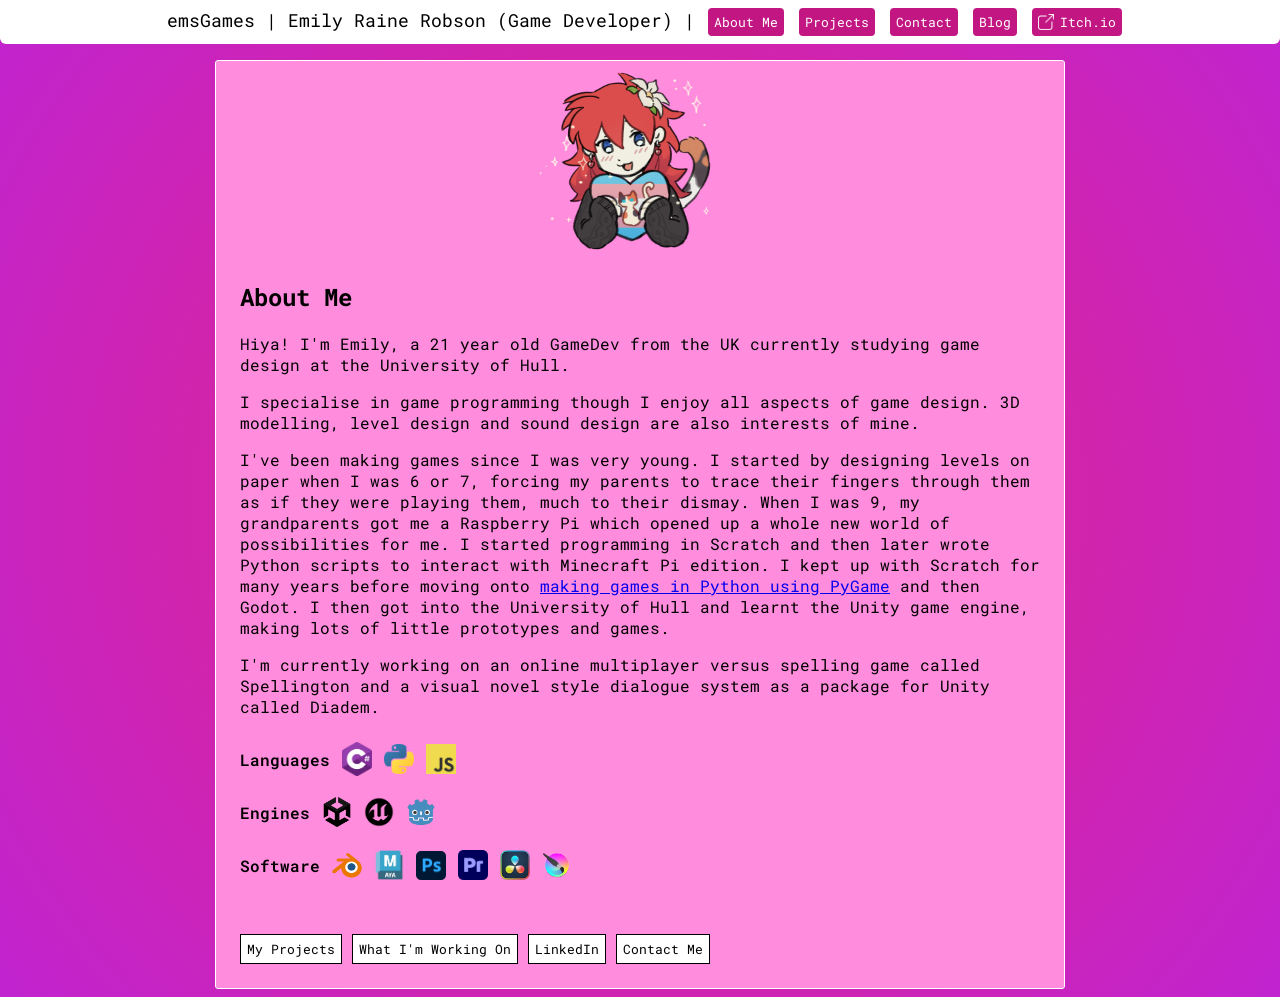
<file: about.html>
<!DOCTYPE html>

<head>
    <meta name="viewport" content="width=device-width, initial-scale=1.0">
    <link rel="icon" type="image/x-icon" href="Icons/favicon.png">
    <link rel="stylesheet" href="Styles/general.css">
    <link rel="stylesheet" href="Styles/header.css">
    <link rel="stylesheet" href="Styles/about.css">
    <link rel="preconnect" href="https://fonts.googleapis.com">
    <link rel="preconnect" href="https://fonts.gstatic.com" crossorigin>
    <link href="https://fonts.googleapis.com/css2?family=Roboto+Mono:ital,wght@0,100..700;1,100..700&display=swap" rel="stylesheet">
</head>
<body style="background: #E62582;
background: radial-gradient(circle, rgba(230, 37, 130, 1) 0%, rgba(192, 35, 207, 1) 100%);">
    <header>
        <div class="header-bar">   
            <div class="header-title">
                <span class="header-title-text">emsGames | Emily Raine Robson (Game Developer) |</span>
                <span class="header-title-text-alternate">Emily Robson |</span>
                <a href="about.html"><button>About Me</button></a>
                <a href="projects.html"><button>Projects</button></a>
                <a href="contact.html"><button>Contact</button></a>
                <a href="blog.html"><button>Blog</button></a>
                <a href="https://pilcro.itch.io/" target="_blank"><button><img src="Images/ExternalLink.png" class="header-external-link">Itch.io</button></a>
            </div>
        </div>

        <div class="mobile-menu">
            <button class="mobile-menu-button" popovertarget="mobile-menu-popover">
                <img src="Icons/Menu.svg">
            </button>
            <span class="mobile-header-title-text">Emily Raine Robson</span>
    
        </div>

        <div id="mobile-menu-popover" class="mobile-menu-popover" popover>
            <a href="about.html"><button>About Me</button></a><br>
            <a href="projects.html"><button>Projects</button></a><br>
            <a href="contact.html"><button>Contact</button></a><br>
            <a href="blog.html"><button>Blog</button></a><br>
            <a href="https://pilcro.itch.io/" target="_blank"><button><img src="Images/ExternalLink.png" class="header-external-link">Itch.io</button></a>
        </div>

    </header>

    <div class="about-container-container">
        <div class="about-container">
            <img src="Images/ProfileThumb.png" class="profile-pic">

            <div class="about-description">
                <h2>About Me</h2>
                <p>Hiya! I'm Emily, a 21 year old GameDev from the UK currently studying 
                    game design at the University of Hull.</p>
                <p>I specialise in game programming though I enjoy all aspects of game 
                    design. 3D modelling, level design and sound design are also interests 
                    of mine.</p>
                <p>I've been making games since I was very young. I started by designing 
                    levels on paper when I was 6 or 7, forcing my parents to trace their 
                    fingers through them as if they were playing them, much to their dismay.
                     When I was 9, my grandparents got me a Raspberry Pi which opened up a 
                     whole new world of possibilities for me. I started programming in 
                     Scratch and then later wrote Python scripts to interact with Minecraft 
                     Pi edition. I kept up with Scratch for many years before moving onto 
                     <a href="https://blog.emsuwu.com/2026/01/bringing-old-project-back-from-dead.html">
                        making games in Python using PyGame</a> 
                    and then Godot. I then got into the 
                     University of Hull and learnt the Unity game engine, making lots of 
                     little prototypes and games.</p>
                <p>I'm currently working on an online multiplayer versus spelling game called Spellington and a visual novel style dialogue system as a package for Unity called Diadem.</p>

                <div class="skill-box">
                    <p>Languages</p>
                    <img src="Icons/CSharp.png", class="skill-icon">
                    <img src="Icons/Python.png", class="skill-icon">
                    <img src="Icons/JavaScript.png", class="skill-icon">
                </div>

                <div class="skill-box">
                    <p>Engines</p>
                    <img src="Icons/Unity.png", class="skill-icon">
                    <img src="Icons/Unreal.webp", class="skill-icon">
                    <img src="Icons/Godot.svg", class="skill-icon">
                </div>

                <div class="skill-box">
                    <p>Software</p>
                    <img src="Icons/Blender.png", class="skill-icon">
                    <img src="Icons/Maya.png", class="skill-icon">
                    <img src="Icons/Photoshop.png", class="skill-icon">
                    <img src="Icons/PremierePro.png", class="skill-icon">
                    <img src="Icons/Resolve.png", class="skill-icon">
                    <img src="Icons/Krita.svg", class="skill-icon">
                </div>

                <br><br>
                <a href="projects.html"><button class="about-button">My Projects</button></a>
                <a href="https://blog.emsuwu.com/"><button class="about-button">What I'm Working On</button></a>
                <a href="https://www.linkedin.com/in/emily-raine-robson-8882223a2/", target="_blank"><button class="about-button">LinkedIn</button></a>
                <a href="contact.html"><button class="about-button">Contact Me</button></a>
            </div>
        </div>
    </div>
    

</body>
</file>
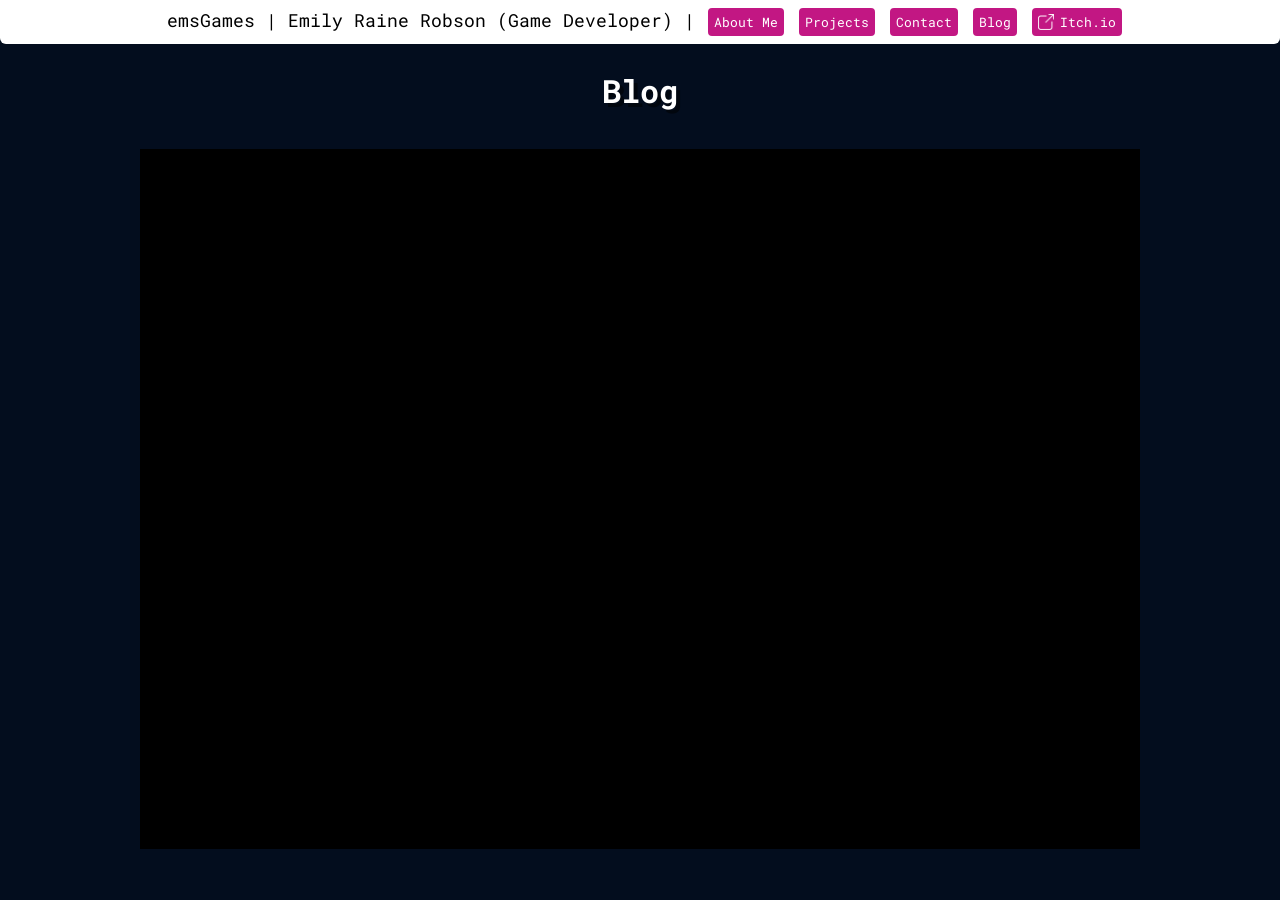
<file: blog.html>
<!DOCTYPE html>

<head>
    <meta name="viewport" content="width=device-width, initial-scale=1.0">
    <link rel="icon" type="image/x-icon" href="Icons/favicon.png">
    <link rel="stylesheet" href="Styles/general.css">
    <link rel="stylesheet" href="Styles/header.css">
    <link rel="stylesheet" href="Styles/blog.css">
    <link rel="preconnect" href="https://fonts.googleapis.com">
    <link rel="preconnect" href="https://fonts.gstatic.com" crossorigin>
    <link href="https://fonts.googleapis.com/css2?family=Roboto+Mono:ital,wght@0,100..700;1,100..700&display=swap" rel="stylesheet">
</head>
<body style="background: #E62582;
background: rgb(3, 13, 30);">
    <header>
        <div class="header-bar">   
            <div class="header-title">
                <span class="header-title-text">emsGames | Emily Raine Robson (Game Developer) |</span>
                <span class="header-title-text-alternate">Emily Robson |</span>
                <a href="about.html"><button>About Me</button></a>
                <a href="projects.html"><button>Projects</button></a>
                <a href="contact.html"><button>Contact</button></a>
                <a href="blog.html"><button>Blog</button></a>
                <a href="https://pilcro.itch.io/" target="_blank"><button><img src="Images/ExternalLink.png" class="header-external-link">Itch.io</button></a>
            </div>
        </div>

        <div class="mobile-menu">
            <button class="mobile-menu-button" popovertarget="mobile-menu-popover">
                <img src="Icons/Menu.svg">
            </button>
            <span class="mobile-header-title-text">Emily Raine Robson</span>
    
        </div>

        <div id="mobile-menu-popover" class="mobile-menu-popover" popover>
            <a href="about.html"><button>About Me</button></a><br>
            <a href="projects.html"><button>Projects</button></a><br>
            <a href="contact.html"><button>Contact</button></a><br>
            <a href="blog.html"><button>Blog</button></a><br>
            <a href="https://pilcro.itch.io/" target="_blank"><button><img src="Images/ExternalLink.png" class="header-external-link">Itch.io</button></a>
        </div>

    </header>

    <div class="body-container">
        <h1 class="projects-title">Blog</h1>
        <div class="horizontal-games-container">
            <iframe src="https://blog.emsuwu.com/" title="Emily's Blog", class="blog-iframe"></iframe>
        </div>
    </div>
    

</body>
</file>
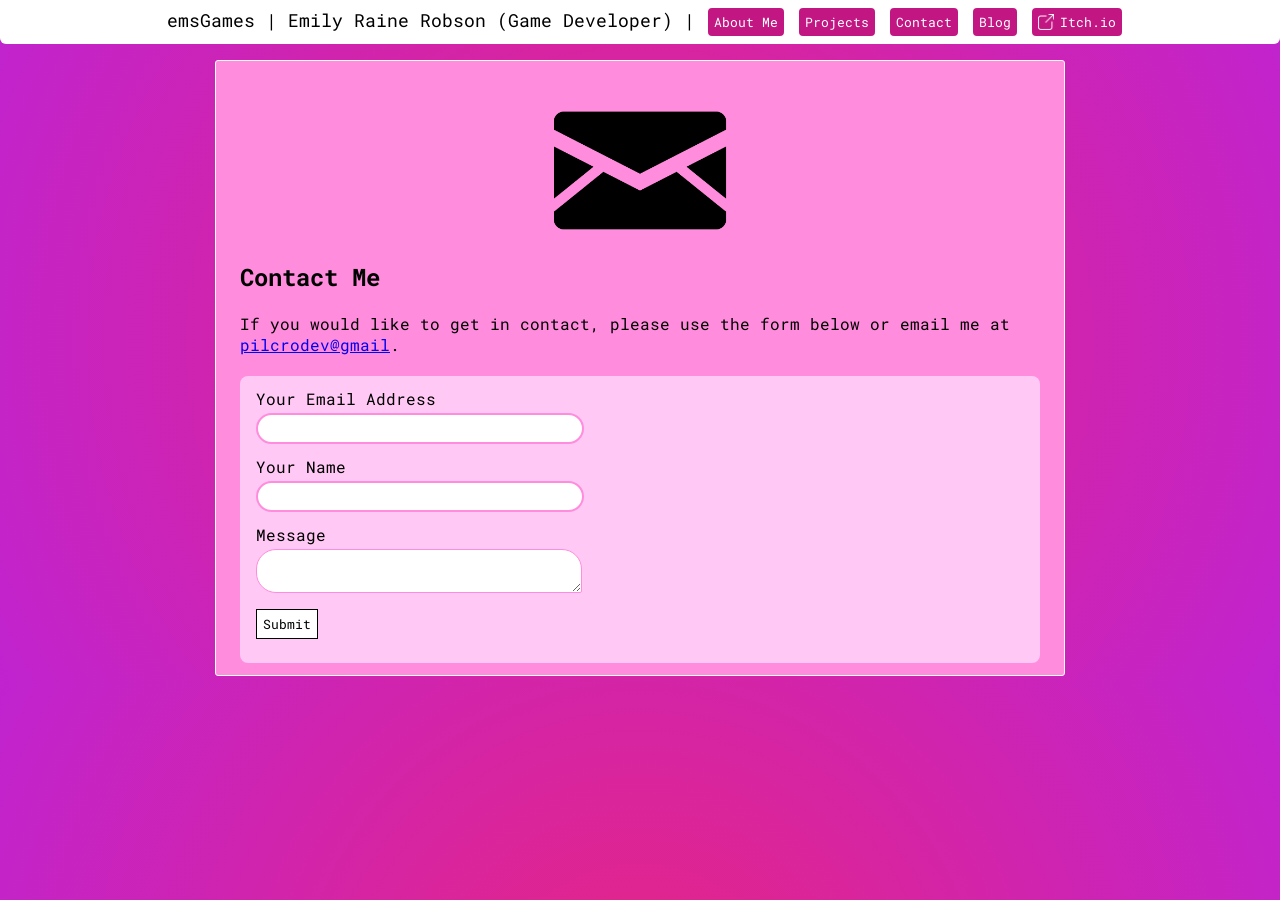
<file: contact.html>
<!DOCTYPE html>

<head>
    <meta name="viewport" content="width=device-width, initial-scale=1.0">
    <link rel="icon" type="image/x-icon" href="Icons/favicon.png">
    <link rel="stylesheet" href="Styles/header.css">
    <link rel="stylesheet" href="Styles/general.css">
    <link rel="stylesheet" href="Styles/about.css">
    <link rel="stylesheet" href="Styles/contact.css">
    <link rel="preconnect" href="https://fonts.googleapis.com">
    <link rel="preconnect" href="https://fonts.gstatic.com" crossorigin>
    <link href="https://fonts.googleapis.com/css2?family=Roboto+Mono:ital,wght@0,100..700;1,100..700&display=swap" rel="stylesheet">
</head>
<body style="background: #E62582;
background: radial-gradient(circle, rgba(230, 37, 130, 1) 0%, rgba(192, 35, 207, 1) 100%);">
    <header>
        <div class="header-bar">   
            <div class="header-title">
                <span class="header-title-text">emsGames | Emily Raine Robson (Game Developer) |</span>
                <span class="header-title-text-alternate">Emily Robson |</span>
                <a href="about.html"><button>About Me</button></a>
                <a href="projects.html"><button>Projects</button></a>
                <a href="contact.html"><button>Contact</button></a>
                <a href="blog.html"><button>Blog</button></a>
                <a href="https://pilcro.itch.io/" target="_blank"><button><img src="Images/ExternalLink.png" class="header-external-link">Itch.io</button></a>
            </div>
        </div>

        <div class="mobile-menu">
            <button class="mobile-menu-button" popovertarget="mobile-menu-popover">
                <img src="Icons/Menu.svg">
            </button>
            <span class="mobile-header-title-text">Emily Raine Robson</span>
    
        </div>

        <div id="mobile-menu-popover" class="mobile-menu-popover" popover>
            <a href="about.html"><button>About Me</button></a><br>
            <a href="projects.html"><button>Projects</button></a><br>
            <a href="contact.html"><button>Contact</button></a><br>
            <a href="blog.html"><button>Blog</button></a><br>
            <a href="https://pilcro.itch.io/" target="_blank"><button><img src="Images/ExternalLink.png" class="header-external-link">Itch.io</button></a>
        </div>

    </header>

    <div class="about-container-container">
        <div class="about-container">
            <img src="Images/MailIcon.png" class="mail-icon">

            <div class="about-description">
                <h2>Contact Me</h2>

                If you would like to get in contact, please use the form below or email me at <a href="mailto:pilcrodev@gmail.com">pilcrodev@gmail</a>.
                <br>
                <br>

                <div class="contact-form">
                    <form action="https://api.web3forms.com/submit" method="POST">
                    <input type="hidden" name="access_key" value="60701269-9c24-4fb0-b676-7b528a527d04">
                    Your Email Address<br>
                    <input type="email" name="email" required>
                    <br>
                    Your Name<br>
                    <input type="text" name="name" required><br>
                    Message<br>
                    <textarea name="message" required></textarea>
                    <br>
                    <button type="submit">Submit</button>
                    </form>
                </div>
            </div>
        </div>
    </div>
    

</body>
</file>
<file: Styles/general.css>
body{
    margin-top: 48px;
    color:rgb(0, 0, 0);
    font-family: "Roboto Mono", monospace;
}

.body-container{
    margin-top: 12px;
    display: flex;
    flex-direction: column;
    align-items: center;
    justify-content: center;
    padding-bottom: 12px;
}

.game-container{
    display: flex;
    flex-direction: column;
    align-items: center;
    justify-content: center;
    border-color: rgb(255, 255, 255);
    background-color:rgb(255, 140, 221);
    border-width: 1px;
    border-radius: 3px;
    border-style: solid;
    width: 340px;
}
.game-thumbnail{
    margin-top: 16px;
    border-radius: 12px;
    
}
.game-thumbnail img{
    width: 300px;
    height: auto;
    border-radius: 6px;
    border-width: 1px;
    border-style: solid;
    border-color: rgb(255, 255, 255);
}
.game-container p{
    width:270px;
    padding-top:0px;
    margin-top:0px;
    flex-grow: 1;
}
.game-title-container{
    display: flex;
    flex-direction: row;
    align-items: center;
    justify-content: center;
}

.game-title-container img{
    width: 30px;
    padding-top:0px;
    padding-right: 12px;
    height: auto;
}
.game-button-container{
    display: flex;
    flex-direction: column;
    align-items: left;
    justify-content: center;
    width:270px;
    padding-top: 0px;
    padding-bottom: 6px;
}
.game-button-container button{
    margin-bottom: 12px;
    width: fit-content;
    height: 30px;
    background-color: rgb(255, 255, 255);
    color: rgb(0, 0, 0);
    font-family: "Roboto Mono", monospace;
    border-style: solid;
    border-color: rgb(0, 0, 0);
    transition-duration: 0.2s;
    border-radius: 0px;
    justify-content: top;
    align-items: left;
    flex-direction: column;
    border-width: 1px;
}
.game-button-container button:hover{
    background-color: rgb(255, 20, 204);
    color: rgb(255, 255, 255);
    border-color: rgb(255, 255, 255);
    transition-duration: 0.2s;
    cursor: pointer;
}
.horizontal-games-container{
    display: flex;
    flex-direction: row;
    align-items: top;
    justify-content: center;
    margin-top: 15px;
    gap: 15px;
    width: fit-content;
    flex-wrap: wrap;
}
.projects-title{
    color: #FFFFFF;
    text-shadow: 4px 4px 0px rgba(0,0,0,0.52);
}
</file>
<file: Styles/header.css>
.header-bar{
    justify-content: space-between;
    border-bottom-left-radius: 6px;
    border-bottom-right-radius: 6px;
    padding-top: 6px;
    padding-bottom: 6px;
    font-weight: 400;
    font-size: 20px;
    position: fixed;
    top: 0;
    left: 0;
    right: 0;
    padding-top: 6px;
    padding-bottom: 6px;
    background-color: white ;
    flex-direction: row;
    text-align: center;
    border-top-style: none;
}

.header-bar button{
    display: inline-flex;
    flex-direction: row;
    align-items: center;
    justify-content: center;
    gap: 6px;
    width: fit-content;
    padding-top: 5px;
    padding-bottom: 5px;
    border-width: 2px;
    border-radius: 6px;
    background-color: rgb(194, 23, 131);
    color: rgb(255, 255, 255);
    border-color: rgb(255, 255, 255);
    border-style: solid;
    font-family: "Roboto Mono", monospace;
    transition-duration: 0.2s;
    vertical-align: middle;
}

.header-bar button:hover{
    background-color: rgb(255, 20, 204);
    color: rgb(255, 255, 255);
    border-color: rgb(255, 255, 255);
    transition-duration: 0.2s;
    cursor: pointer;
}
.header-external-link{
    width:16px;
    padding: 0;
}
.header-title-text-alternate{
    padding-left: 10px;
    font-size: 18px;
    color: rgb(0, 0, 0);
    display: none;
}
.header-title{
    padding-left: 10px;
    font-size: 18px;
    color: rgb(0, 0, 0);
}
.mobile-header-title-text{
    padding-left: 10px;
    padding-right: 10px;
    font-size: 25px;
    color: rgb(0, 0, 0);
    display: none;
}
.mobile-menu{
    border-bottom-left-radius: 6px;
    border-bottom-right-radius: 6px;
    padding-top: 6px;
    padding-bottom: 6px;
    font-weight: 400;
    position: fixed;
    padding-top: 6px;
    padding-bottom: 6px;
    background-color: white ;
    flex-direction: row;
    text-align: center;
    border-top-style: none;
    justify-content: space-between;
}
.mobile-menu-button{
    display: none;
    background-color: transparent;
    border-style: none;
    cursor: pointer;
}
.mobile-menu-button img{
    width: 40px;
    padding: 8px;
    anchor-name: --hamburger;
}
.mobile-menu-popover{
    padding:0px;
    position: fixed;
    width:85%;
    flex-direction: column;
    background-color: rgb(200, 35, 190);
    border-style: solid;
    border-width: 1px;
    border-color: white;
    border-radius: 8px;
}
.mobile-menu-popover button{
    font-size: 40px;
    color: rgb(255, 255, 255);
    border-style: none;
    background-color: rgb(200, 35, 190);
    transition-duration: 0.2s;
    width: 100%;
    padding-left:12px;
    padding-right:12px;
    cursor: pointer;
}
.mobile-menu-popover button:hover{
    font-size: 60px;
    color: white;
    border-style: none;
    background-color: rgb(255, 74, 243);
}
.mobile-menu-popover button img{
    border-style: none;
    width:30px;
    padding-right:14px;
}
@media only screen and (max-width: 1000px) 
{
    body{
        margin-top: 80px;
    }
    .mobile-header-title-text{
        display: flex;
        padding-right: 20px;
    }
    .mobile-menu-button{
        display: flex;
    }
    .mobile-menu{
        align-items: center;
        display: flex;
        top: 0;
        left: 0;
        right: 0;
    }
    .header-bar{
        display: none;
    }
    .header-title-text{
        display: none;
    }
    .header-title-text-alternate{
        display: contents;
    }
}
@media only screen and (max-width: 600px) {
    .header-title-text-alternate{
        display: none;
    }
}
</file>
<file: Styles/about.css>
.about-container-container{
    display: flex;
    flex-direction: row;
    align-items: center;
    justify-content: center;
    flex-wrap: wrap;
}
.about-container{
    flex-wrap: wrap;
    margin-top: 12px;
    display: flex;
    flex-direction: column;
    align-items: center;
    justify-content: center;
    padding-bottom: 12px;
    padding-left: 24px;
    padding-right: 24px;
    border-radius: 3px;
    border-color: white;
    border-width: 1px;
    border-style: solid;
    width: fit-content;
    background-color: rgb(255, 140, 221);   
}
.about-container-adjacent{
    display: flex;
    flex-wrap: wrap;
    flex-direction: column;
    align-items: center;
    justify-content: center;
}
.about-description{
    max-width: 800px;
    width: 100%;
}
.profile-pic{
    width: 200px;
    height: 200px;
    border-radius: 100px;
    margin-right: 24px;
}
.about-button{
    margin-bottom: 12px;
    width: fit-content;
    height: 30px;
    background-color: rgb(255, 255, 255);
    color: rgb(0, 0, 0);
    font-family: "Roboto Mono", monospace;
    border-style: solid;
    border-color: rgb(0, 0, 0);
    transition-duration: 0.2s;
    border-radius: 0px;
    justify-content: top;
    align-items: left;
    flex-direction: column;
    border-width: 1px;
}
.about-button:hover{
    background-color: rgb(255, 20, 204);
    color: rgb(255, 255, 255);
    border-color: rgb(255, 255, 255);
    transition-duration: 0.2s;
    cursor: pointer;
}
.skill-icon{
    width: 30px;
    height: auto;
    padding-left: 12px;
}
.skill-box{
    display: flex;
    flex-direction: row;
    align-items: center;
    justify-content: left;
    margin-top: 0px;

}
.skill-box p{
    font-weight: 600;
}
</file>
<file: Styles/blog.css>
.blog-iframe{
    border-style: none;
    width:1000px; 
    height: 700px; 
    overflow: auto;
    background-color: black;
}
@media only screen and (max-width: 1000px) 
{
   .blog-iframe{
    width:800px; 
    } 
}
@media only screen and (max-width: 800px) 
{
   .blog-iframe{
    width:900px; 
    } 
}
@media only screen and (max-width: 600px) 
{
   .blog-iframe{
    width:500px; 
    } 
}
@media only screen and (max-width: 500px) 
{
   .blog-iframe{
    width:400px; 
    } 
}
</file>
<file: Styles/contact.css>
.mail-icon{
    width: 300px;
    margin-bottom: -80px;
    margin-top: -40px;
}
.contact-form{
    display: flex;
    flex-direction: row;
    align-items: center;
    background-color: rgb(255, 200, 245);
    padding:12px;
    padding-left: 16px;
    border-radius: 8px;
    font-family: "Roboto Mono";
}
.contact-form input{
    border-style: solid;
    border-color: rgb(255, 140, 221);
    width: 300px;
    border-radius: 20px;
    padding-left:12px;
    padding-right: 12px;
    padding-top:6px;
    padding-bottom:6px;
    margin-bottom: 12px;
    margin-top:4px;
}
.contact-form textarea{
    border-style: solid;
    border-color: rgb(255, 140, 221);
    width: 300px;
    border-radius: 20px;
    padding-left:12px;
    padding-right: 12px;
    padding-top:6px;
    padding-bottom:6px;
    margin-bottom: 12px;
    margin-top:4px;
    border-bottom-right-radius: 2px;
}
.contact-form button{
    margin-bottom: 12px;
    width: fit-content;
    height: 30px;
    background-color: rgb(255, 255, 255);
    color: rgb(0, 0, 0);
    font-family: "Roboto Mono", monospace;
    border-style: solid;
    border-color: rgb(0, 0, 0);
    transition-duration: 0.2s;
    border-radius: 0px;
    justify-content: top;
    align-items: left;
    flex-direction: column;
    border-width: 1px;
}
.contact-form button:hover{
    background-color: rgb(255, 20, 204);
    color: rgb(255, 255, 255);
    border-color: rgb(255, 255, 255);
    transition-duration: 0.2s;
    cursor: pointer;
}
</file>
